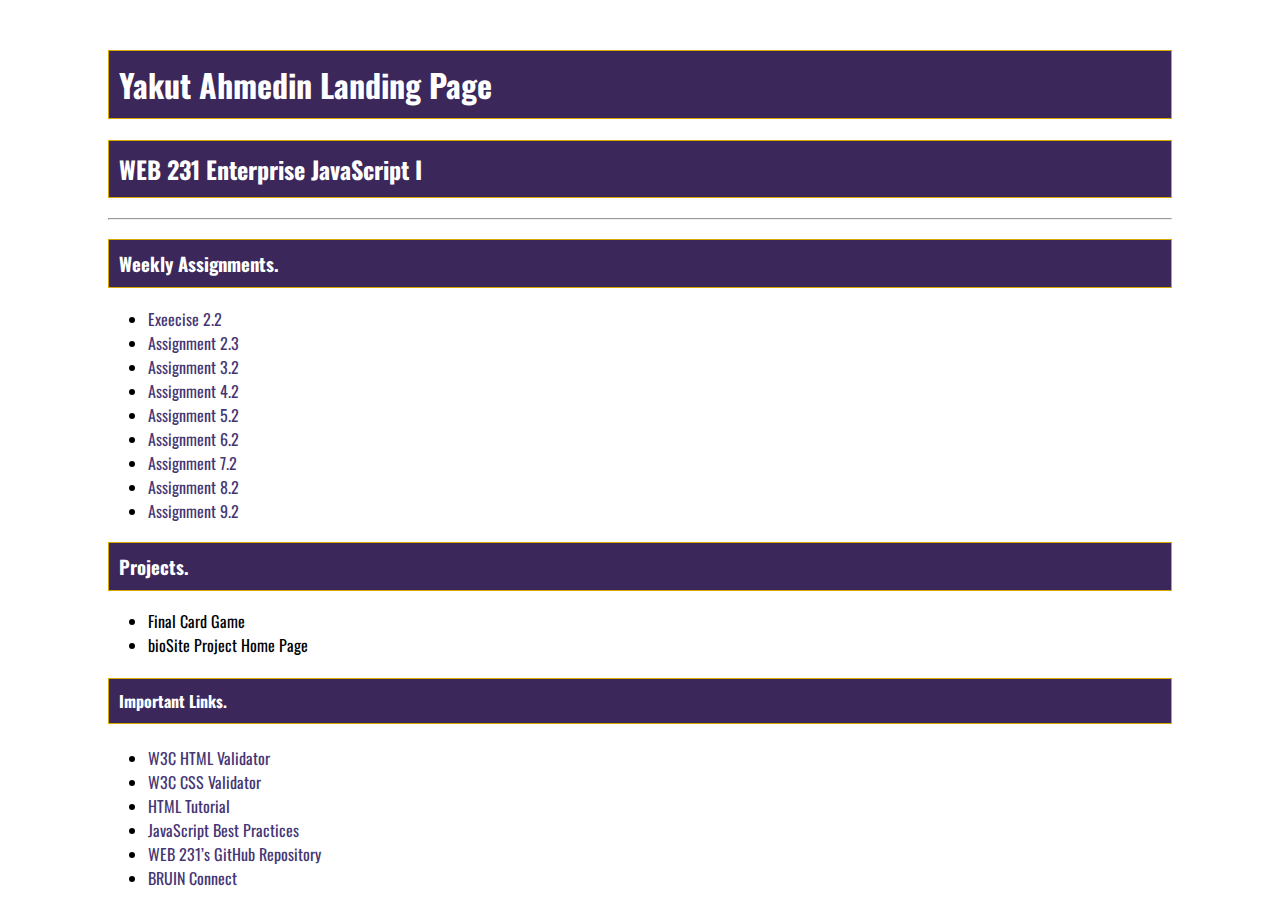
<file: index.html>
<!--
============================================
; Title:  Excercise 1.2 - Hello JavaScript
; Author: Professor Krasso
; Date:   21 October 2022
; Modified By: Yakut Ahmedin
; Description: Exercise 1.2 – WEB 231 Enterprise JavaScript I
;===========================================
-->
<!DOCTYPE html>
<html lang="en">

<head>
    <meta charset="UTF-8">
    <title>WEB 200 Fundamentals of Web Development</title>

    <link rel="stylesheet" type="text/css" href="site.css">

    <!-- Google fonts for Oswald -->
    <link href="https://fonts.googleapis.com/css2?family=Oswald:wght@300;400;500;700&display=swap" rel="stylesheet">
</head>

<body>
    <div id="container">
        <h1>Yakut Ahmedin Landing Page</h1>
        <h2>WEB 231 Enterprise JavaScript I</h2>
        <hr>

        <!-- Weekly assignment  -->
        <h3>Weekly Assignments.</h3>
        <ul>
            <li><a href="https://yakutmuder9.github.io/web-231/week-2/ahmedin-exercise2"> Exeecise 2.2 </a></li>
            <li><a href="https://yakutmuder9.github.io/web-231/week-2/ahmedin-payroll"> Assignment 2.3 </a></li>
            <li><a href="https://yakutmuder9.github.io/web-231/week-3/ahmedin-temp-conversion"> Assignment 3.2 </a></li>
            <li><a href="https://yakutmuder9.github.io/web-231/week-4/ahmedin-number-game"> Assignment 4.2 </a></li>
            <li><a href="https://yakutmuder9.github.io/web-231/week-5/ahmedin-sequence-game"> Assignment 5.2 </a></li>
            <li><a href="https://yakutmuder9.github.io/web-231/week-6/ahmedin-in-n-out-books"> Assignment 6.2 </a></li>
            <li><a href="https://yakutmuder9.github.io/web-231/week-7/ahmedin-javazon"> Assignment 7.2 </a></li>
            <li><a href="https://yakutmuder9.github.io/web-231/week-8/ahmedin-alphabet-game"> Assignment 8.2 </a></li>
            <li><a href="https://yakutmuder9.github.io/web-231/week-9/ahmedin-card-game"> Assignment 9.2 </a></li>
        </ul>

        <h3>Projects.</h3>
        <ul>
            <li>Final Card Game</li>
            <li>bioSite Project Home Page</li>
        </ul>

        <!-- project helper links -->
        <h4>Important Links.</h4>
        <ul>
            <li><a href="https://validator.w3.org/">W3C HTML Validator</a></li>
            <li><a href="http://jigsaw.w3.org/css-validator/">W3C CSS Validator</a></li>
            <li><a href="https://www.w3schools.com/html/">HTML Tutorial</a></li>
            <li><a href="https://www.w3schools.com/js/js_best_practices.asp">JavaScript Best Practices</a></li>
            <li><a href="https://github.com/buwebdev/web-231">WEB 231’s GitHub Repository</a></li>
            <li><a href="https://bruinconnect.bellevue.edu/">BRUIN Connect</a></li>
        </ul>
    </div>
</body>

</html>
</file>
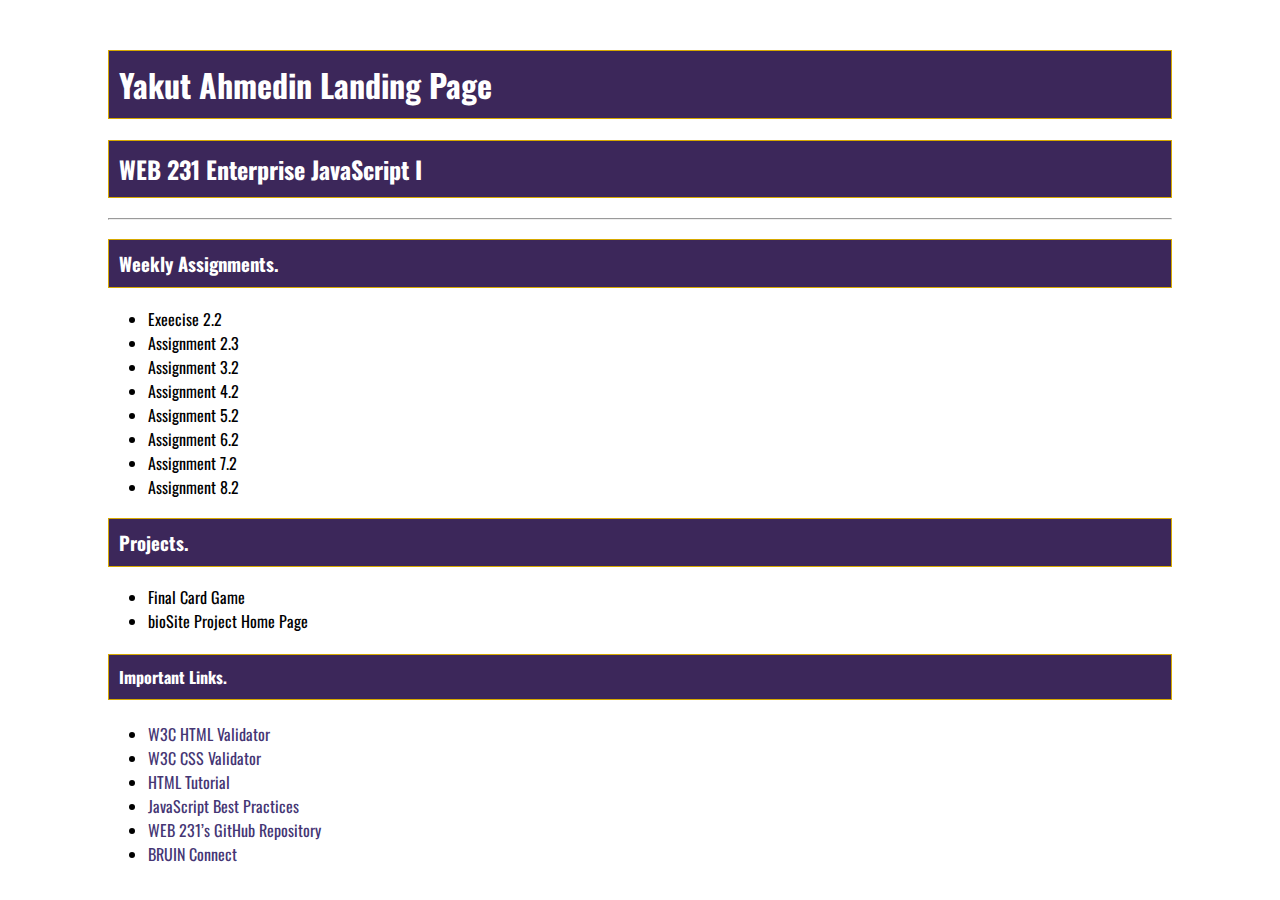
<file: week-1/index.html>
<!DOCTYPE html>
<html lang="en">

<head>
    <meta charset="UTF-8">
    <title>WEB 200 Fundamentals of Web Development</title>
    
    <!-- CSS styel -->
    <link rel="stylesheet" type="text/css" href="site.css">

    <!-- Google fonts for Oswald -->
    <link href="https://fonts.googleapis.com/css2?family=Oswald:wght@300;400;500;700&display=swap" rel="stylesheet">
</head>

<body>
    <div id="container">
        <h1>Yakut Ahmedin Landing Page</h1>
        <h2>WEB 231 Enterprise JavaScript I</h2>
        <hr>

        <!-- Weekly assignment  -->
        <h3>Weekly Assignments.</h3>
        <ul>
            <li>Exeecise 2.2</li>
            <li>Assignment 2.3</li>
            <li>Assignment 3.2</li>
            <li>Assignment 4.2</li>
            <li>Assignment 5.2</li>
            <li>Assignment 6.2</li>
            <li>Assignment 7.2</li>
            <li>Assignment 8.2</li>
        </ul>

        <h3>Projects.</h3>
        <ul>
            <li>Final Card Game</li>
            <li>bioSite Project Home Page</li>
        </ul>

        <!-- project helper links -->
        <h4>Important Links.</h4>
        <ul>
            <li><a href="https://validator.w3.org/">W3C HTML Validator</a></li>
            <li><a href="http://jigsaw.w3.org/css-validator/">W3C CSS Validator</a></li>
            <li><a href="https://www.w3schools.com/html/">HTML Tutorial</a></li>
            <li><a href="https://www.w3schools.com/js/js_best_practices.asp">JavaScript Best Practices</a></li>
            <li><a href="https://github.com/buwebdev/web-231">WEB 231’s GitHub Repository</a></li>
            <li><a href="https://bruinconnect.bellevue.edu/">BRUIN Connect</a></li>
        </ul>
    </div>
</body>

</html>
</file>
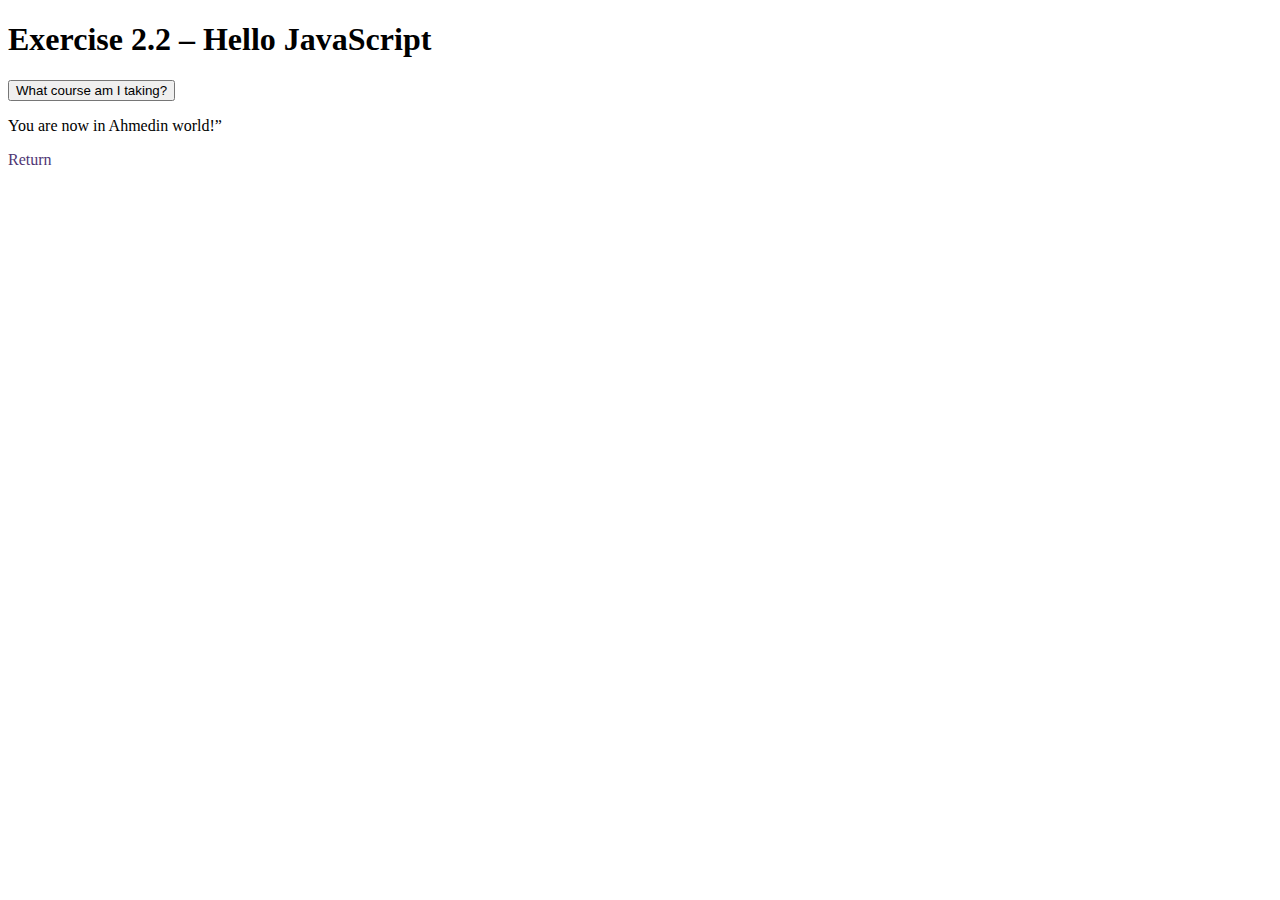
<file: week-2/ahmedin-exercise2.html>
<!--
============================================
; Title:  Excercise 2.2 - Hello JavaScript
; Author: Professor Krasso
; Date:   28 October 2022
; Modified By: Yakut Ahmedin
; Description: Exercise 2.2 – Hello JavaScript.
            Displays an alert message when button was clicked!!
;===========================================
-->
<!DOCTYPE html>
<html lang="en">

<head>
    <meta charset="UTF-8">
    <title>WEB 231 - Enterprise JavaScript I</title>

    <!-- CSS styel -->
    <link rel="stylesheet" type="text/css" href="global.css">

    <!-- Google fonts for Oswald -->
    <link href="https://fonts.googleapis.com/css2?family=Oswald:wght@300;400;500;700&display=swap" rel="stylesheet">
</head>

<body>
    <div id="container">
        <!-- page title -->
        <h1>Exercise 2.2 – Hello JavaScript</h1>

        <!-- open alert modal when a button is clicked.-->
        <button type="button" id="btnMyCourse" onclick="alert(`WEB 231 - Enterprise JavaScript I.`)">What course am I
            taking? </button>

        <!-- HTML page load-->
        <p id="txtMyWorld">You are now in Ahmedin world!” </p>

        <!-- Return back to home page -->
        <a href="https://yakutmuder9.github.io/web-231/index" class="return-home">Return</a>
    </div>

</body>

</html>
</file>
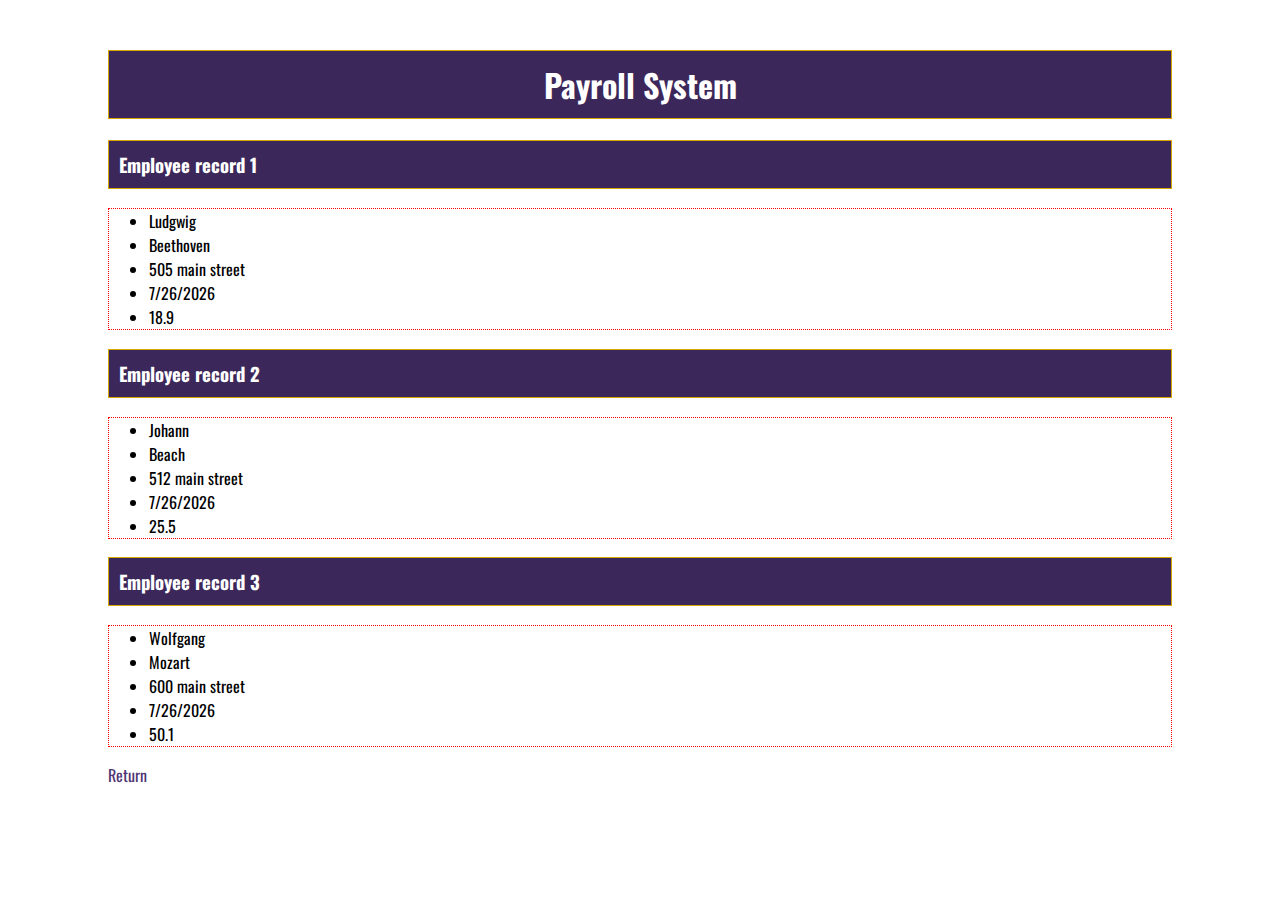
<file: week-2/ahmedin-payroll.html>
<!--
============================================
; Title:  Assignment 2.2 – Values and Variables
; Author: Professor Krasso
; Date:   29 October 2022
; Modified By: Yakut Ahmedin
; Description: Assignment 2.2 – Values and Variables – Hello JavaScript.
;===========================================
-->
<!DOCTYPE html>
<html lang="en">

<head>
    <meta charset="UTF-8">
    <title>WEB 231 - Enterprise JavaScript I</title>

    <!-- CSS styels -->
    <link rel="stylesheet" type="text/css" href="../site.css">
    <link rel="stylesheet" type="text/css" href="../global.css">
    <link rel="stylesheet" type="text/css" href="./ahmedin-payroll.css">

    <!-- Google fonts for Oswald -->
    <link href="https://fonts.googleapis.com/css2?family=Oswald:wght@300;400;500;700&display=swap" rel="stylesheet">
</head>

<body>
    <div id="container">
        <!-- page title -->
        <h1 id="payroll-header ">Payroll System</h1>

        <!--First Employe record lists -->
        <h3>Employee record 1</h3>

        <ul class="first-employee-record">
            <li id="txtFirstNameLudgwig"></li>
            <li id="txtLastNameBeethoven"></li>
            <li id="txtAddressLudgwig"></li>
            <li id="txtHireDateLudwig"></li>
            <li id="txtPayRateLudwig"></li>
        </ul>

        <!--Second Employe record lists -->
        <h3>Employee record 2</h3>

        <ul class="second-employee-record">
            <li id="txtFirstNameJohann"></li>
            <li id="txtLastNameBeach"></li>
            <li id="txtAddressJohann"></li>
            <li id="txtHireDateJohann"></li>
            <li id="txtPayRateJohann"></li>
        </ul>

        <!--Third Employe record lists -->
        <h3>Employee record 3</h3>

        <ul class="third-employee-record">
            <li id="txtFirstNameWolfgang"></li>
            <li id="txtLastNameMozart"></li>
            <li id="txtAddressWolfgang"></li>
            <li id="txtHireDateWolfgang"></li>
            <li id="txtPayRateWolfgang"></li>
        </ul>



        <!-- Return back to home page -->
        <a href="https://yakutmuder9.github.io/web-231/index" class="return-home">Return</a>

    </div>

    <!-- Script start here -->
    <script>

        // declaring a varibles names for first employee
        const firstName_R1 = 'Ludgwig'
        const lastName_R1 = 'Beethoven'
        const address_R1 = '505 main street'
        const hireDate_R1 = new Date().toLocaleDateString('en-US')
        const payRate_R1 = (18.9).toFixed(1)

        // getting record list item by id for first employee
        document.getElementById("txtFirstNameLudgwig").innerHTML = firstName_R1;
        document.getElementById("txtLastNameBeethoven").innerHTML = lastName_R1;
        document.getElementById("txtAddressLudgwig").innerHTML = address_R1;
        document.getElementById("txtHireDateLudwig").innerHTML = hireDate_R1;
        document.getElementById("txtPayRateLudwig").innerHTML = payRate_R1;

        // declaring a varibles names for second employee
        const firstName_R2 = 'Johann'
        const lastName_R2 = 'Beach'
        const address_R2 = '512 main street'
        const hireDate_R2 = new Date().toLocaleDateString('en-US')
        const payRate_R2 = (25.5).toFixed(1)

        // getting record list item by id for second employee
        document.getElementById("txtFirstNameJohann").innerHTML = firstName_R2;
        document.getElementById("txtLastNameBeach").innerHTML = lastName_R2;
        document.getElementById("txtAddressJohann").innerHTML = address_R2;
        document.getElementById("txtHireDateJohann").innerHTML = hireDate_R2;
        document.getElementById("txtPayRateJohann").innerHTML = payRate_R2;

        // declaring a varibles names for third employee
        const firstName_R3 = 'Wolfgang'
        const lastName_R3 = 'Mozart'
        const address_R3 = '600 main street'
        const hireDate_R3 = new Date().toLocaleDateString('en-US')
        const payRate_R3 = (50.1).toFixed(1)

        // getting record list item by id for third employee
        document.getElementById("txtFirstNameWolfgang").innerHTML = firstName_R3;
        document.getElementById("txtLastNameMozart").innerHTML = lastName_R3;
        document.getElementById("txtAddressWolfgang").innerHTML = address_R3;
        document.getElementById("txtHireDateWolfgang").innerHTML = hireDate_R3;
        document.getElementById("txtPayRateWolfgang").innerHTML = payRate_R3;


    </script>
</body>

</html>
</file>
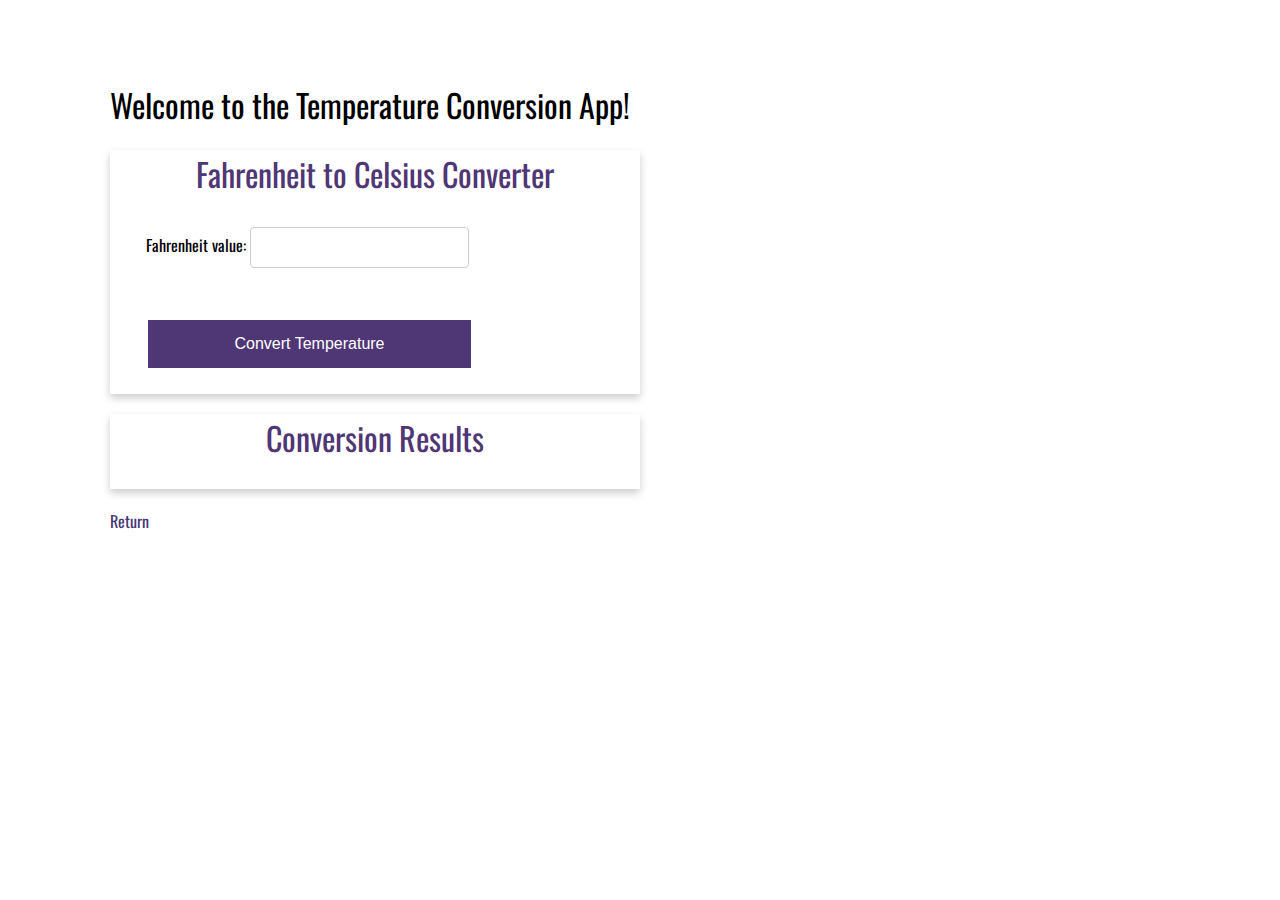
<file: week-3/ahmedin-temp-conversion.html>
<!--
============================================
; Title:  Assignment 3 – Temperature Conversion App
; Author: Professor Krasso
; Date:   03 November 2022
; Modified By: Yakut Ahmedin
; Description: The following program contains the source code for a     Temperature Conversion App. For the player put fahrenite in to input field and they will get celicuse in to the next card. 
            Weekly Assignments 3 word document!!
            Fahrenheit to Celsuis Converter!!
;===========================================
-->
<!DOCTYPE html>
<html lang="en">

<head>
    <meta charset="UTF-8">
    <title>WEB 231 - Enterprise JavaScript I</title>

    <!-- CSS styel -->
    <link rel="stylesheet" type="text/css" href="./ahmedin-temp-conversion.css">

    <!-- Google fonts for Oswald -->
    <link href="https://fonts.googleapis.com/css2?family=Oswald:wght@300;400;500;700&display=swap" rel="stylesheet">
</head>

<body>
    <div id="container">
        <!-- page title -->
        <h1 class="app-header">Welcome to the Temperature Conversion App!</h1>

        <!-- open alert modal when a button is clicked.-->
        <div class="card">
            <div class="card-title">
                Fahrenheit to Celsius Converter
            </div>

            <!--  fahrenheit value insertion form -->
            <div class="card-content">
                <div class="form">
                    <div class="form-field">
                        <label for="txtFahrenheit">Fahrenheit value:</label>
                        <input type="number"  id="txtFahrenheit" class="input" name="txtFahrenheit" />
                    </div>
                    <div class="form-field">
                        <button type="submit" class="btn btn-primary full-width" id="formSubmitBtn" >Convert
                            Temperature</button>
                    </div>
                </div>
            </div>
        </div>

        <!-- Converted value show up card -->
        <div class="card">
            <div class="card-title">
                Conversion Results
            </div>
            <br />

            <!-- changed value -->
            <div class="card-content" id="convertedValue">
            </div>
        </div>

        <footer>
            <!-- return to home page -->
            <a href="https://yakutmuder9.github.io/web-231/week-3/ahmedin-temp-conversion">Return</a>
        </footer>
    </div>

    <script>

        // lets get input value with id 
        let fahrenheit = document.getElementById("txtFahrenheit")
         
        // change the input value funtion
       addEventListener("click", function () {

        if (fahrenheit.value.length > 0){
            // here we assign varible and change the input value to celisus  also round in to two decimal places.
            let tempValue = ((parseFloat(fahrenheit.value) - 32) / 1.8).toFixed(2)  

            // get the changed value from tempValue and set it on to conversion field
            document.getElementById("convertedValue").innerHTML = tempValue;
        }
        
           
        });
    </script>

</body>

</html>
</file>
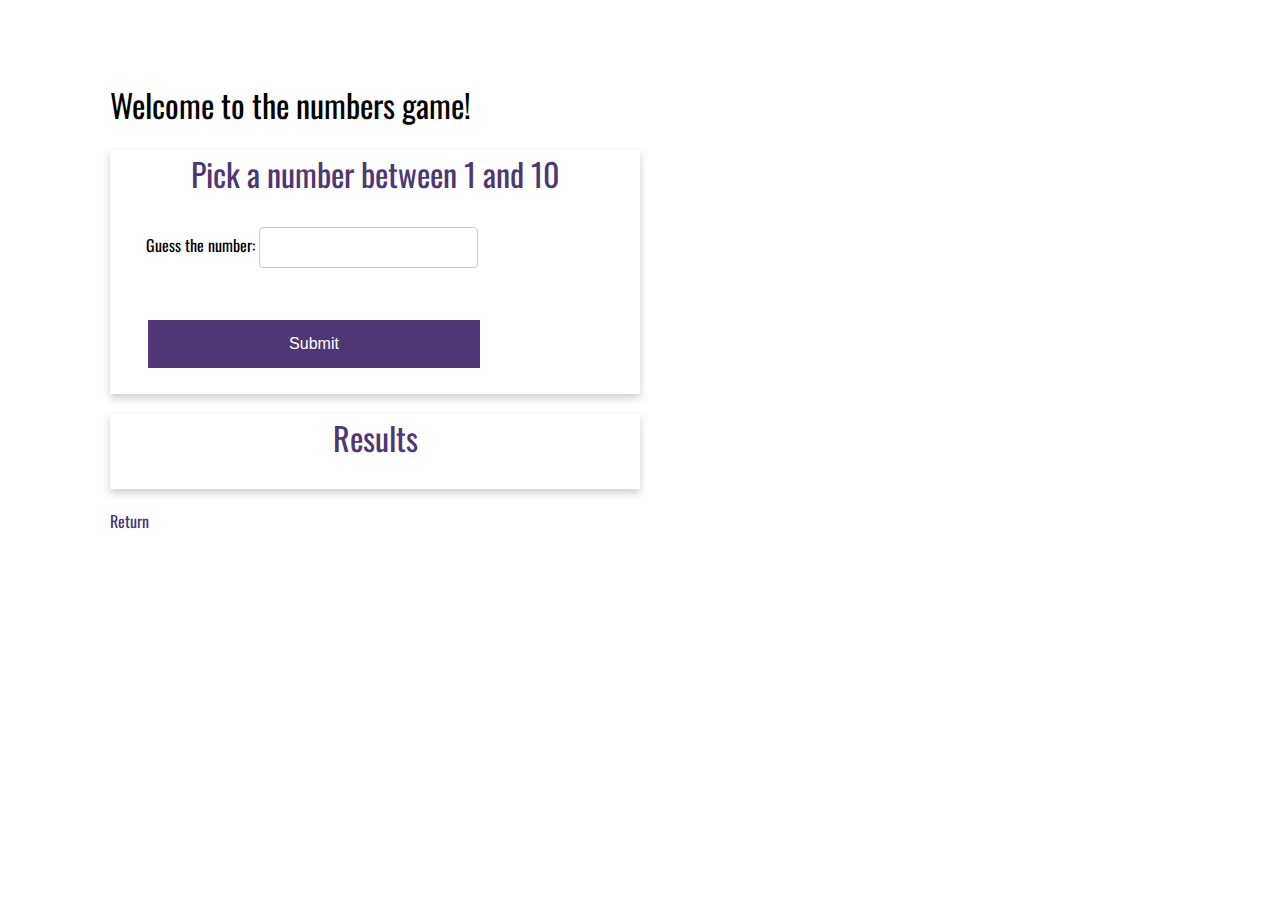
<file: week-4/ahmedin-number-game.html>
<!--
============================================
; Title:  Assignment 4 – Number Guessing Game App
; Author: Professor Krasso
; Date:   13 November 2022
; Modified By: Yakut Ahmedin
; Description: The following program contains the source code for a Number Guessing Game App. For the player put randome number from 1 up to 10 to guss the number. It checks if the number macth the hidden number. 
            Weekly Assignments 4 word document!!
            Number Guessing Game!!
;===========================================
-->
<!DOCTYPE html>
<html lang="en">

<head>
    <meta charset="UTF-8">
    <title>WEB 231 - Enterprise JavaScript I</title>

    <!-- CSS styel -->
    <link rel="stylesheet" type="text/css" href="./ahmedin-number-game.css">

    <!-- Google fonts for Oswald -->
    <link href="https://fonts.googleapis.com/css2?family=Oswald:wght@300;400;500;700&display=swap" rel="stylesheet">
</head>

<body>
    <div id="container">
        <!-- page title -->
        <h1 class="app-header">Welcome to the numbers game!</h1>

        <!-- open alert modal when a button is clicked.-->
        <div class="card">
            <div class="card-title">
                Pick a number between 1 and 10
            </div>

            <!--  value insertion form -->
            <div class="card-content">
                <div class="form">
                    <div class="form-field">
                        <label for="txtMyNumber">Guess the number:</label>
                        <input type="number" id="txtMyNumber" class="input" name="txtMyNumber" />
                    </div>
                    <div class="form-field">
                        <button type="submit" class="btn btn-primary full-width" id="formSubmitBtn"
                            onclick="btnSubmit()">Submit</button>
                    </div>
                </div>
            </div>
        </div>

        <!-- Converted value show up card -->
        <div class="card">
            <div class="card-title">
                Results
            </div>
            <br />

            <!-- changed value -->
            <div class="card-content" id="reseltMessage">

            </div>
        </div>

        <footer>
            <!-- return to home page -->
            <a href="https://yakutmuder9.github.io/web-231">Return</a>
        </footer>
    </div>

    <script>

        // lets get input value with id 
        let myNumber = document.getElementById("txtMyNumber")
        let reseltMessage = document.getElementById("reseltMessage")
    
        // generate random number between 1 and 10
        const rnd = Math.floor((Math.random() * 10) + 1)
        
        // 
        function btnSubmit() {
            // check the condition if the value of in put match with random number  
            if (myNumber.value > rnd) {
                reseltMessage.innerHTML= (`The number is less than ${myNumber.value}`)
            }
            else if(myNumber.value < rnd)
            {
                reseltMessage.innerHTML=(`The number is greater than  ${myNumber.value}`)
            }
            else {
                reseltMessage.innerHTML= ("Congratulations! You picked the correct number!")
            }
        }

    </script>

</body>

</html>
</file>
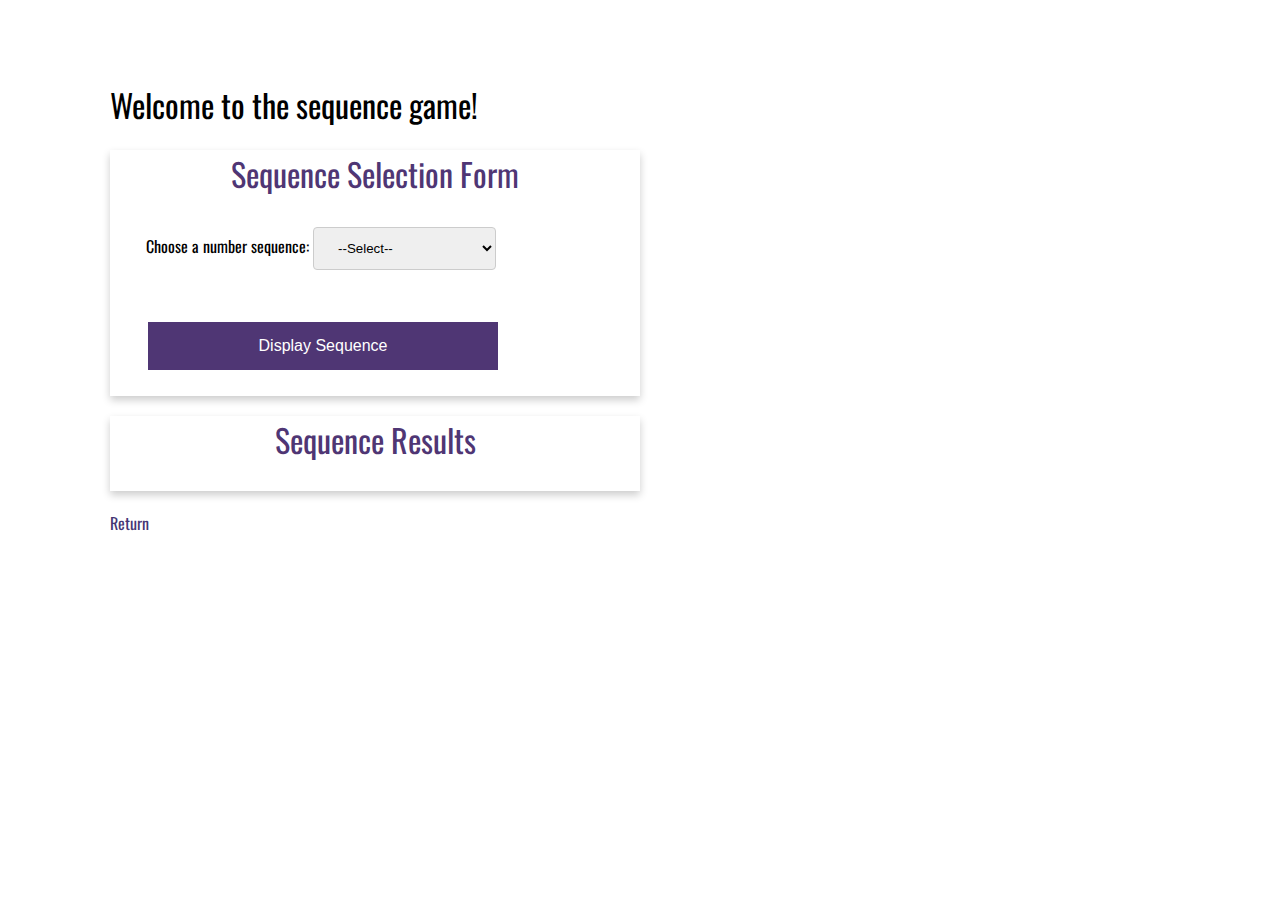
<file: week-5/ahmedin-sequence-game.html>
<!--
============================================
; Title:  Assignment 5 – Sequence Game
; Author: Professor Krasso
; Date:   20 November 2022
; Modified By: Yakut Ahmedin
; Description: The following program contains the source code for a Sequence Game. For the player put sequence number from 1 up to 10 to guss the number. It checks if the number macth the hidden number. 
            Assignment 5 – Sequence Game!!
            Sequence Game!!
;===========================================
-->
<!DOCTYPE html>
<html lang="en">

<head>
    <meta charset="UTF-8">
    <title>WEB 231 - Enterprise JavaScript I</title>

    <!-- CSS styel -->
    <link rel="stylesheet" type="text/css" href="./ahmedin-sequence-game.css">

    <!-- Google fonts for Oswald -->
    <link href="https://fonts.googleapis.com/css2?family=Oswald:wght@300;400;500;700&display=swap" rel="stylesheet">
</head>

<body>
    <div id="container">
        <!-- page title -->
        <h1 class="app-header">Welcome to the sequence game!</h1>

        <!-- open alert modal when a button is clicked.-->
        <div class="card">
            <div class="card-title">
                Sequence Selection Form
            </div>

            <!--  value insertion form -->
            <div class="card-content">
                <div class="form">
                    <div class="form-field">
                        <label for="sequence">Choose a number sequence:</label>
                        <!-- Select  dropdown field-->
                        <select name="sequence" id="sequence" class="drop-down-menu input">
                            <option value="select">--Select--</option>
                            <option value="fibonacci">Fibonacci Sequence</option>
                            <option value="even">Even Numbers</option>
                            <option value="odd">Odd Numbers</option>
                        </select>
                    </div>
                    <div class="form-field">
                        <button type="submit" class="btn btn-primary full-width" id="btnDisplaySequence"
                            onclick="btnDisplaySequence()">Display Sequence</button>
                    </div>
                </div>
            </div>
        </div>

        <!-- sequence results value show up card -->
        <div class="card">
            <div class="card-title">
                Sequence Results
            </div>
            <br />

            <!-- results value -->
            <div class="card-content" id="fibonacciSequenceText">

            </div>
        </div>

        <footer>
            <!-- return to home page -->
            <a href="https://yakutmuder9.github.io/web-231">Return</a>
        </footer>
    </div>

    <script>

        // lets get input value with id 
        let choice = document.getElementById("sequence")
        let fibonacciSequenceText = document.getElementById("fibonacciSequenceText")

        // generate sequence number  
        function btnDisplaySequence() {
            let ourArray = [];

            // check the condition if the value of in put match with sequence number  
            if (choice.value === "fibonacci") {
                let num1 = 0, num2 = 1, next;


                while (num1 < 39) {
                    next = num1 + num2;
                    num1 = num2;
                    num2 = next;
                    ourArray.push(num1);
                }
                fibonacciSequenceText.innerHTML = ourArray
            }
            else if (choice.value === "even") {
                for (let i = 0; i < 20; i += 2) {
                    ourArray.push(i);
                }
                fibonacciSequenceText.innerHTML = ourArray
            }
            else if (choice.value === "odd") {

                for (var i = 0; i < 20; i++) {
                    if (i % 2 != 0) {
                        ourArray.push(i);
                    }
                }
                fibonacciSequenceText.innerHTML = ourArray

            }
            else {
                alert("Invalid selection, please try again!")
            }
        }

    </script>

</body>

</html>
</file>
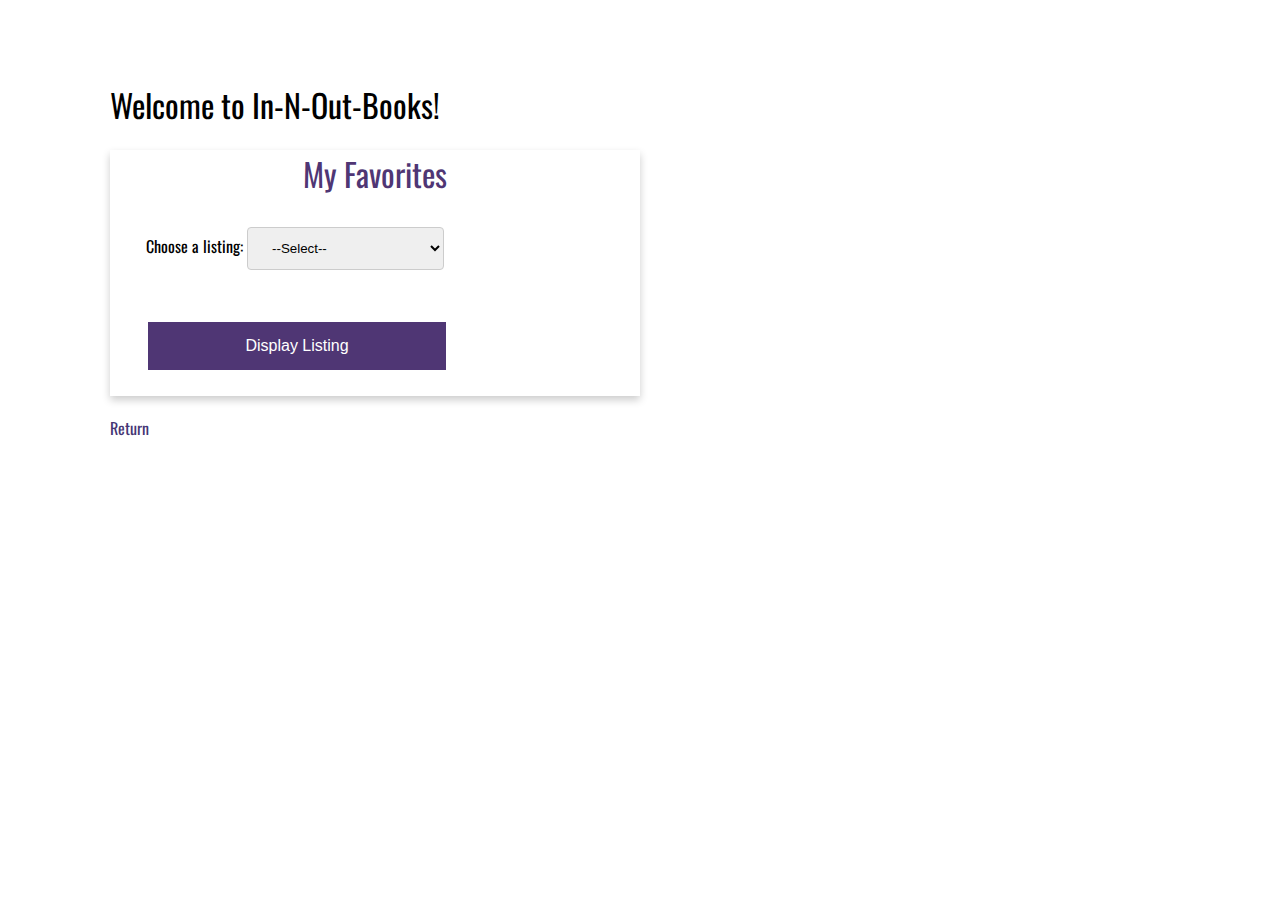
<file: week-6/ahmedin-in-n-out-books.html>
<!--
============================================
; Title:  Assignment 6 – In-N-Out-Books
; Author: Professor Krasso
; Date:   27 November 2022
; Modified By: Yakut Ahmedin
; Description: The following program contains the source code for a In-N-Out-Books. 
            Assignment 6 – In-N-Out-Books!!
            In-N-Out-Books!!
;===========================================
-->
<!DOCTYPE html>
<html lang="en">

<head>
    <meta charset="UTF-8">
    <title>WEB 231 - Enterprise JavaScript I</title>

    <!-- CSS styel -->
    <link rel="stylesheet" type="text/css" href="./ahmedin-in-n-out-books.css">

    <!-- Google fonts for Oswald -->
    <link href="https://fonts.googleapis.com/css2?family=Oswald:wght@300;400;500;700&display=swap" rel="stylesheet">
</head>

<body>
    <div id="container">
        <!-- page title -->
        <h1 class="app-header">Welcome to In-N-Out-Books!</h1>

        <!-- open alert modal when a button is clicked.-->
        <div class="card">
            <div class="card-title">
                My Favorites
            </div>

            <!--  value insertion form -->
            <div class="card-content">
                <div class="form">
                    <div class="form-field">
                        <label for="choice">Choose a listing:</label>

                        <!-- Select  dropdown field-->
                        <select name="choice" id="choice" class="drop-down-menu input">
                            <option value="select">--Select--</option>
                            <option value="books">Top 3 Favorite Books</option>
                            <option value="authors">Top 3 Favorite Authors</option>
                        </select>
                    </div>
                    <div class="form-field">
                        <button type="submit" class="btn btn-primary full-width" id="btnDisplayListing"
                            onclick="btnDisplayListing()">Display Listing</button>
                    </div>
                </div>
            </div>
        </div>

        <footer>
            <!-- return to home page -->
            <a href="https://yakutmuder9.github.io/web-231">Return</a>
        </footer>

        <!-- Top 3 Favorites Books value show up card -->
        <div class="card" id="favorite-books">
            <div class="card-title">
                Top 3 Favorites Books
            </div>
            <br />

            <!-- results value -->
            <div class="card-content">
                <table id="books">
                    <tr>
                        <th>ISBN</th>
                        <th>Title</th>
                        <th>Pages</th>
                    </tr>
                    <tr>
                        <td id="txtTheBookOfStrangersISBN"></td>
                        <td id="txtTheBookOfStrangersTitle"></td>
                        <td id="txtTheBookOfStrangersPages"></td>
                    </tr>
                    <td id="txtTheGodEquationISBN"></td>
                    <td id="txtTheGodEquationTitle"></td>
                    <td id="txtTheGodEquationPages"></td>
                    </tr>
                    <tr>
                        <td id="txtAlMuattaOfImamMalikISBN"></td>
                        <td id="txtAlMuattaOfImamMalikTilte"></td>
                        <td id="txtAlMuattaOfImamMalikPages"></td>
                    </tr>
                </table>
            </div>
        </div>

        <!-- Top 3 Favorites Books value show up card -->
        <div class="card" id="favorite-authors">
            <div class="card-title">
                Top 3 Favorites Authors
            </div>
            <br />

            <!-- results value -->
            <div class="card-content">
                <table id="authors">
                    <tr>
                        <th>Name</th>
                        <th>Genre</th>
                    </tr>
                    <tr>
                        <td id="txtAbdalqadirAsSufiName"></td>
                        <td id="txtAbdalqadirAsSufiGenre"></td>
                    </tr>
                    <td id="txtMichioKakuName"></td>
                    <td id="txtMichioKakuGenre"></td>
                    </tr>
                    <tr>
                        <td id="txtAlMuwattaName"></td>
                        <td id="txtAlMuwattaGenre"></td>
                    </tr>
                </table>
            </div>
        </div>


    </div>

    <script>

        // lets assign varibale for favorite books 
        const TheBookOfStranger = { isbn: "4322134556", title: "The Book of Strangers.", pages: "654" }
        const TheGodEquation = { isbn: "2341233545", title: "The Way of Muhammad.", pages: "1224" }
        const AlMuattaOfImamMalik = { isbn: "1239383563", title: "Al-Muwatta of Imam Malik.", pages: "600" }

        // assign variable to the authors
        const txtAbdalqadirAsSufi = { name: "Abdalqadir as-Sufi", genre: "Fiction" }
        const txtMichioKaku = { name: "Michio Kaku", genre: "Popular science" }
        const txtAlMuwatta = { name: "Al Muwatta", genre: "Hadith collection" }

        // get favorite books list get it by its id  
        let books = document.getElementById("favorite-books");

        // get favorite author list get it by its id
        let authors = document.getElementById("favorite-authors");

        // hidde all favorite books and authors table at the start
        books.style.display = "none";
        authors.style.display = "none";

        const choice = document.getElementById("choice");

        // generate choice number  
        function btnDisplayListing() {

            // check the condition if the value of in put match with choice number  
            if (choice.value === "books") {
                books.style.display = "block"
                authors.style.display = "none"

                // Set Book Of Strangers html value
                document.getElementById('txtTheBookOfStrangersISBN').innerHTML = TheBookOfStranger.isbn
                document.getElementById('txtTheBookOfStrangersTitle').innerHTML = TheBookOfStranger.title
                document.getElementById('txtTheBookOfStrangersPages').innerHTML = TheBookOfStranger.pages

                // Set The God Equation html value
                document.getElementById('txtTheGodEquationISBN').innerHTML = TheGodEquation.isbn
                document.getElementById('txtTheGodEquationTitle').innerHTML = TheGodEquation.title
                document.getElementById('txtTheGodEquationPages').innerHTML = TheGodEquation.pages

                // Set Al Muatta of Immam Malik html value
                document.getElementById('txtAlMuattaOfImamMalikISBN').innerHTML = AlMuattaOfImamMalik.isbn
                document.getElementById('txtAlMuattaOfImamMalikTilte').innerHTML = AlMuattaOfImamMalik.title
                document.getElementById('txtAlMuattaOfImamMalikPages').innerHTML = AlMuattaOfImamMalik.pages
            }
            else if (choice.value === "authors") {
                books.style.display = "none";
                authors.style.display = "block";

                // Set Abdalqadri As Sufui html value
                document.getElementById('txtAbdalqadirAsSufiName').innerHTML = txtAbdalqadirAsSufi.name
                document.getElementById('txtAbdalqadirAsSufiGenre').innerHTML = txtAbdalqadirAsSufi.genre
                
                // Set Michio Kaku html value
                document.getElementById('txtMichioKakuName').innerHTML = txtMichioKaku.name
                document.getElementById('txtMichioKakuGenre').innerHTML = txtMichioKaku.genre

                // Set Al Muwatta  html value
                document.getElementById('txtAlMuwattaName').innerHTML = txtAlMuwatta.name
                document.getElementById('txtAlMuwattaGenre').innerHTML = txtAlMuwatta.genre

            }
            else {
                books.style.display = "none";
                authors.style.display = "none";
            }
        }

    </script>

</body>

</html>
</file>
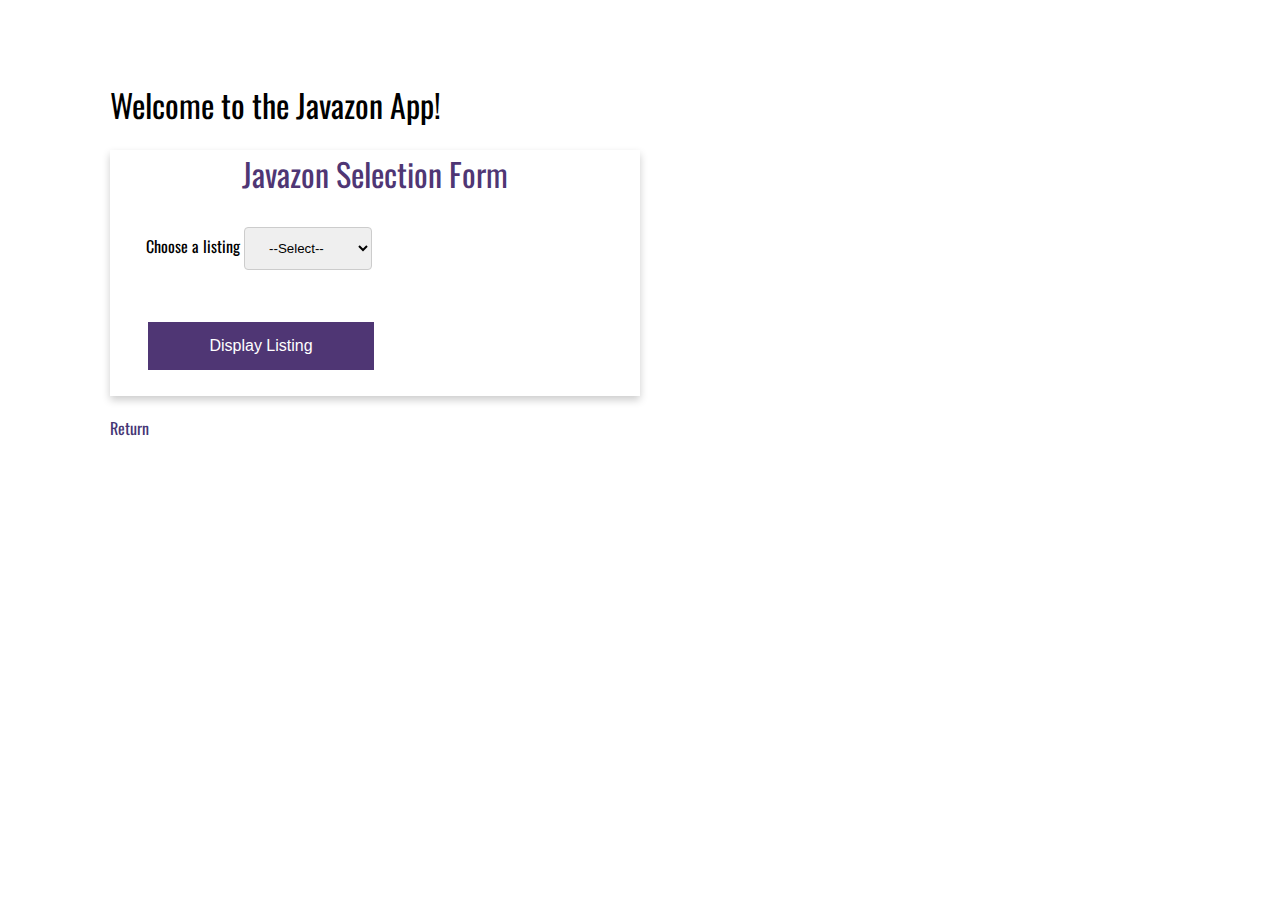
<file: week-7/ahmedin-javazon.html>
<!--
============================================
; Title:  Assignment 7 – Javazon
; Author: Professor Krasso
; Date:   02 December 2022
; Modified By: Yakut Ahmedin
; Description: The following program contains the source code for a Assignment 7 – Javazon. 
            Assignment 7 – Javazon!!
            javazon!!
;===========================================
-->
<!DOCTYPE html>
<html lang="en">

<head>
    <meta charset="UTF-8">
    <title>WEB 231 - Enterprise JavaScript I</title>

    <!-- CSS styel -->
    <link rel="stylesheet" type="text/css" href="./ahmedin-javazon.css">

    <!-- Google fonts for Oswald -->
    <link href="https://fonts.googleapis.com/css2?family=Oswald:wght@300;400;500;700&display=swap" rel="stylesheet">
</head>

<body>
    <div id="container">
        <!-- page title -->
        <h1 class="app-header">Welcome to the Javazon App!</h1>

        <!-- open alert modal when a button is clicked.-->
        <div class="card">
            <div class="card-title">
                Javazon Selection Form
            </div>

            <!--  value insertion form -->
            <div class="card-content">
                <div class="form">
                    <div class="form-field">
                        <label for="listing">Choose a listing </label>

                        <!-- Select  dropdown field-->
                        <select name="listing" id="listing" class="drop-down-menu input">
                            <option value="select">--Select--</option>
                            <option value="products">Products</option>
                            <option value="services">Services</option>
                            <option value="employees">Employees</option>
                        </select>
                    </div>
                    <div class="form-field">
                        <button type="submit" class="btn btn-primary full-width" id="btnDisplayListing"
                            onclick="btnDisplayListing()">Display Listing</button>
                    </div>
                </div>
            </div>
        </div>

        <footer>
            <!-- return to home page -->
            <a href="https://yakutmuder9.github.io/web-231">Return</a>
        </footer>

        <!-- products value show up card -->
        <div class="card" id="products">
            <div class="card-title">
                Javazon Products
            </div>
            <br />

            <!-- results value -->
            <div class="card-content">
                <table>
                    <tr>
                        <th>Product ID</th>
                        <th>Description</th>
                        <th>Price</th>
                        <th>Quantity</th>
                        <th>Total Value</th>
                    </tr>
                    <tr>
                        <td id="txtHtmlCssID"></td>
                        <td id="txtHtmlCssDesc"></td>
                        <td id="txtHtmlCssPri"></td>
                        <td id="txtHtmlCssQty"></td>
                        <td id="txtHtmlCsTot"></td>
                    </tr>
                    <td id="txtJsDefinitiveGuideID"></td>
                    <td id="txtJsDefinitiveGuideDesc"></td>
                    <td id="txtJsDefinitiveGuidePri"></td>
                    <td id="txtJsDefinitiveGuideQty"></td>
                    <td id="txtJsDefinitiveGuideTot"></td>
                    </tr>
                    <tr>
                        <td id="txtJsDesignPatternID"></td>
                        <td id="txtJsDesignPatternDesc"></td>
                        <td id="txtJsDesignPatternPri"></td>
                        <td id="txtJsDesignPatternQty"></td>
                        <td id="txtJsDesignPatternTot"></td>
                    </tr>
                    <tr>
                        <td id="txtExpressInActioinID"></td>
                        <td id="txtExpressInActioinDesc"></td>
                        <td id="txtExpressInActioinPri"></td>
                        <td id="txtExpressInActioinQty"></td>
                        <td id="txtExpressInActioinTot"></td>
                    </tr>
                    <tr>
                        <td id="txtMongoDbID"></td>
                        <td id="txtMongoDbDesc"></td>
                        <td id="txtMongoDbPri"></td>
                        <td id="txtMongoDbQty"></td>
                        <td id="txtMongoDbTot"></td>
                    </tr>
                </table>
            </div>
        </div>

        <!-- services value show up card -->
        <div class="card" id="services">
            <div class="card-title">
                Javazon Services
            </div>
            <br />

            <!-- results value -->
            <div class="card-content">
                <table>
                    <tr>
                        <th>Service ID</th>
                        <th>Discription</th>
                        <th>Hourly</th>
                        <th>Minimum Billable hours</th>
                    </tr>
                    <tr>
                        <td id="txtWebDesignId"></td>
                        <td id="txtWebDesignDisc"></td>
                        <td id="txtWebDesignHourly"></td>
                        <td id="txtWebDesignMin"></td>
                    </tr>
                    <td id="txtDevOpsConsultingId"></td>
                    <td id="txtDevOpsConsultingDisc"></td>
                    <td id="txtDevOpsConsultingHourly"></td>
                    <td id="txtDevOpsConsultingMin"></td>
                    </tr>
                    <tr>
                        <td id="txtDatabaseDesignId"></td>
                        <td id="txtDatabaseDesignDisc"></td>
                        <td id="txtDatabaseDesignHourly"></td>
                        <td id="txtDatabaseDesignMin"></td>
                    </tr>
                </table>
            </div>
        </div>


        <!-- employees value show up card -->
        <div class="card" id="employees">
            <div class="card-title">
                Javazon Employees
            </div>
            <br />

            <!-- results value -->
            <div class="card-content">
                <table>
                    <tr>
                        <th>Employee ID</th>
                        <th>Last Name</th>
                        <th>First Name</th>
                        <th>Salary</th>
                    </tr>
                    <tr>
                        <td id="txtBeethovenID"></td>
                        <td id="txtBeethovenLastName"></td>
                        <td id="txtBeethovenFirstName"></td>
                        <td id="txtBeethovenSalary"></td>
                    </tr>
                    <td id="txtBachID"></td>
                    <td id="txtBachLastName"></td>
                    <td id="txtBachFirstName"></td>
                    <td id="txtBachSalary"></td>
                    </tr>
                    <tr>
                        <td id="txtMozartID"></td>
                        <td id="txtMozartLastName"></td>
                        <td id="txtMozartFirstName"></td>
                        <td id="txtMozartSalary"></td>
                    </tr>
                    <tr>
                        <td id="txtBrahmsID"></td>
                        <td id="txtBrahmsLastName"></td>
                        <td id="txtBrahmsFirstName"></td>
                        <td id="txtBrahmsSalary"></td>
                    </tr>
                    <tr>
                        <td id="txtHaydnID"></td>
                        <td id="txtHaydnLastName"></td>
                        <td id="txtHaydnFirstName"></td>
                        <td id="txtHaydnSalary"></td>
                    </tr>
                </table>
            </div>
        </div>


    </div>

    <script>

        // lets create a Product class with a constructor  
        class Product {
            constructor(id, description, price, quantity) {
                this.id = id;
                this.description = description;
                this.price = price;
                this.quantity = quantity;
                // get the total value of the product
                this.totalValue = (this.quantity * this.price).toFixed(2)
            }
        }

        // lets create a Services class with a constructor
        class Services {
            constructor(id, description, hourlyRate, min) {
                this.id = id;
                this.description = description;
                this.hourlyRate = hourlyRate.toFixed(2);
                this.min = min;
            }
        }

        // lets create a Employee class with a constructor
        class Employee {
            constructor(id, firstName, lastName, salary) {
                this.id = id;
                this.firstName = firstName;
                this.lastName = lastName;
                this.salary = salary.toFixed(2);
            }
        }

        // create 5 new Product objects and assign them to 5 separate variables
        const htmlCss = new Product(9781118008188, "HTML and CSS: Design and Buliding Websites", 22.26, 10);
        const jsDefinitiveGuide = new Product(97814919522023, "Javascript: The Defination Guide 7/E", 41.33, 7);
        const jsDesignPattern = new Product(9781449331818, "Learning JavaSCriptDesign Patterns 1/E", 25.99, 3);
        const expressInActioin = new Product(9781617292422, "Express in Action: Writing building, and testing Node.js application 1/E", 43.91, 3);
        const mongoDb = new Product(9781491954461, "MongoDB The Defination Guide", 33.70, 8)

        // Create 3 new Services objects and assign them to 3 separate variables.
        const webDesign = new Services(100, "WebSite Design", 150.00, 25);
        const devOpsConsulting = new Services(101, "DevOps Consulting", 125.00, 50);
        const databaseDesign = new Services(102, "Database Design", 125.00, 15);

        // Create 5 new Employee objects and assign them to 5 separate variables.
        const beethoven = new Employee(107, "Beethoven", "Ludwig", 13.99);
        const bach = new Employee(108, "Bach", "Johann", 22.30);
        const mozart = new Employee(109, "Mozart", "Wolfgang", 19.50);
        const brahms = new Employee(110, "Brahnms", "Johannes", 12.00);
        const haydn = new Employee(111, "Haydn", "Joseph", 32.50);


        // get products list get it by its id  
        let products = document.getElementById("products");

        // get services list get it by its id
        let services = document.getElementById("services");

        // get employees list get it by its id
        let employees = document.getElementById("employees");

        // hidde all favorite books and authors table at the start
        products.style.display = "none";
        services.style.display = "none";
        employees.style.display = "none";

        const listing = document.getElementById("listing");

        // generate listing values  
        function btnDisplayListing() {

            // check the condition if the value of in put match with listing input  
            switch (listing.value) {
                case 'products':
                    products.style.display = "block";
                    services.style.display = "none";
                    employees.style.display = "none";

                    // Set first row product value
                    document.getElementById('txtHtmlCssID').innerHTML = htmlCss.id
                    document.getElementById('txtHtmlCssDesc').innerHTML = htmlCss.description
                    document.getElementById('txtHtmlCssPri').innerHTML = htmlCss.price
                    document.getElementById('txtHtmlCssQty').innerHTML = htmlCss.quantity
                    document.getElementById('txtHtmlCsTot').innerHTML = htmlCss.totalValue

                    // Set second row product value
                    document.getElementById('txtJsDefinitiveGuideID').innerHTML = jsDefinitiveGuide.id
                    document.getElementById('txtJsDefinitiveGuideDesc').innerHTML = jsDefinitiveGuide.description
                    document.getElementById('txtJsDefinitiveGuidePri').innerHTML = jsDefinitiveGuide.price
                    document.getElementById('txtJsDefinitiveGuideQty').innerHTML = jsDefinitiveGuide.quantity
                    document.getElementById('txtJsDefinitiveGuideTot').innerHTML = jsDefinitiveGuide.totalValue

                    // Set third row product value
                    document.getElementById('txtJsDesignPatternID').innerHTML = jsDesignPattern.id
                    document.getElementById('txtJsDesignPatternDesc').innerHTML = jsDesignPattern.description
                    document.getElementById('txtJsDesignPatternPri').innerHTML = jsDesignPattern.price
                    document.getElementById('txtJsDesignPatternQty').innerHTML = jsDesignPattern.quantity
                    document.getElementById('txtJsDesignPatternTot').innerHTML = jsDesignPattern.totalValue

                    // Set fourth row product value
                    document.getElementById('txtExpressInActioinID').innerHTML = expressInActioin.id
                    document.getElementById('txtExpressInActioinDesc').innerHTML = expressInActioin.description
                    document.getElementById('txtExpressInActioinPri').innerHTML = expressInActioin.price
                    document.getElementById('txtExpressInActioinQty').innerHTML = expressInActioin.quantity
                    document.getElementById('txtExpressInActioinTot').innerHTML = expressInActioin.totalValue

                    // Set fivith rowproduct value
                    document.getElementById('txtMongoDbID').innerHTML = mongoDb.id
                    document.getElementById('txtMongoDbDesc').innerHTML = mongoDb.description
                    document.getElementById('txtMongoDbPri').innerHTML = mongoDb.price
                    document.getElementById('txtMongoDbQty').innerHTML = mongoDb.quantity
                    document.getElementById('txtMongoDbTot').innerHTML = mongoDb.totalValue

                    break;
                case 'services':
                    products.style.display = "none";
                    services.style.display = "block";
                    employees.style.display = "none";
                    // Set service value
                    document.getElementById('txtWebDesignId').innerHTML = webDesign.id
                    document.getElementById('txtWebDesignDisc').innerHTML = webDesign.description
                    document.getElementById('txtWebDesignHourly').innerHTML = webDesign.hourlyRate
                    document.getElementById('txtWebDesignMin').innerHTML = webDesign.min
                    // Set service value
                    document.getElementById('txtDevOpsConsultingId').innerHTML = devOpsConsulting.id
                    document.getElementById('txtDevOpsConsultingDisc').innerHTML = devOpsConsulting.description
                    document.getElementById('txtDevOpsConsultingHourly').innerHTML = devOpsConsulting.hourlyRate
                    document.getElementById('txtDevOpsConsultingMin').innerHTML = devOpsConsulting.min
                    // Set service value
                    document.getElementById('txtDatabaseDesignId').innerHTML = databaseDesign.id
                    document.getElementById('txtDatabaseDesignDisc').innerHTML = databaseDesign.description
                    document.getElementById('txtDatabaseDesignHourly').innerHTML = databaseDesign.hourlyRate
                    document.getElementById('txtDatabaseDesignMin').innerHTML = databaseDesign.min
                    break;
                case 'employees':
                    products.style.display = "none";
                    services.style.display = "none";
                    employees.style.display = "block";
                    // Set employees value
                    document.getElementById('txtBeethovenID').innerHTML = beethoven.id
                    document.getElementById('txtBeethovenLastName').innerHTML = beethoven.firstName
                    document.getElementById('txtBeethovenFirstName').innerHTML = beethoven.lastName
                    document.getElementById('txtBeethovenSalary').innerHTML = beethoven.salary
                    // Set employees value
                    document.getElementById('txtBachID').innerHTML = bach.id
                    document.getElementById('txtBachLastName').innerHTML = bach.firstName
                    document.getElementById('txtBachFirstName').innerHTML = bach.lastName
                    document.getElementById('txtBachSalary').innerHTML = bach.salary
                    // Set employees value
                    document.getElementById('txtMozartID').innerHTML = mozart.id
                    document.getElementById('txtMozartLastName').innerHTML = mozart.firstName
                    document.getElementById('txtMozartFirstName').innerHTML = mozart.lastName
                    document.getElementById('txtMozartSalary').innerHTML = mozart.salary
                    // Set employees value
                    document.getElementById('txtBrahmsID').innerHTML = brahms.id
                    document.getElementById('txtBrahmsLastName').innerHTML = brahms.firstName
                    document.getElementById('txtBrahmsFirstName').innerHTML = brahms.lastName
                    document.getElementById('txtBrahmsSalary').innerHTML = brahms.salary
                    // Set employees value
                    document.getElementById('txtHaydnID').innerHTML = haydn.id
                    document.getElementById('txtHaydnLastName').innerHTML = haydn.firstName
                    document.getElementById('txtHaydnFirstName').innerHTML = haydn.lastName
                    document.getElementById('txtHaydnSalary').innerHTML = haydn.salary
                    break;
                default:
                    products.style.display = "none";
                    services.style.display = "none";
                    employees.style.display = "none";
            }

        }

    </script>

</body>

</html>
</file>
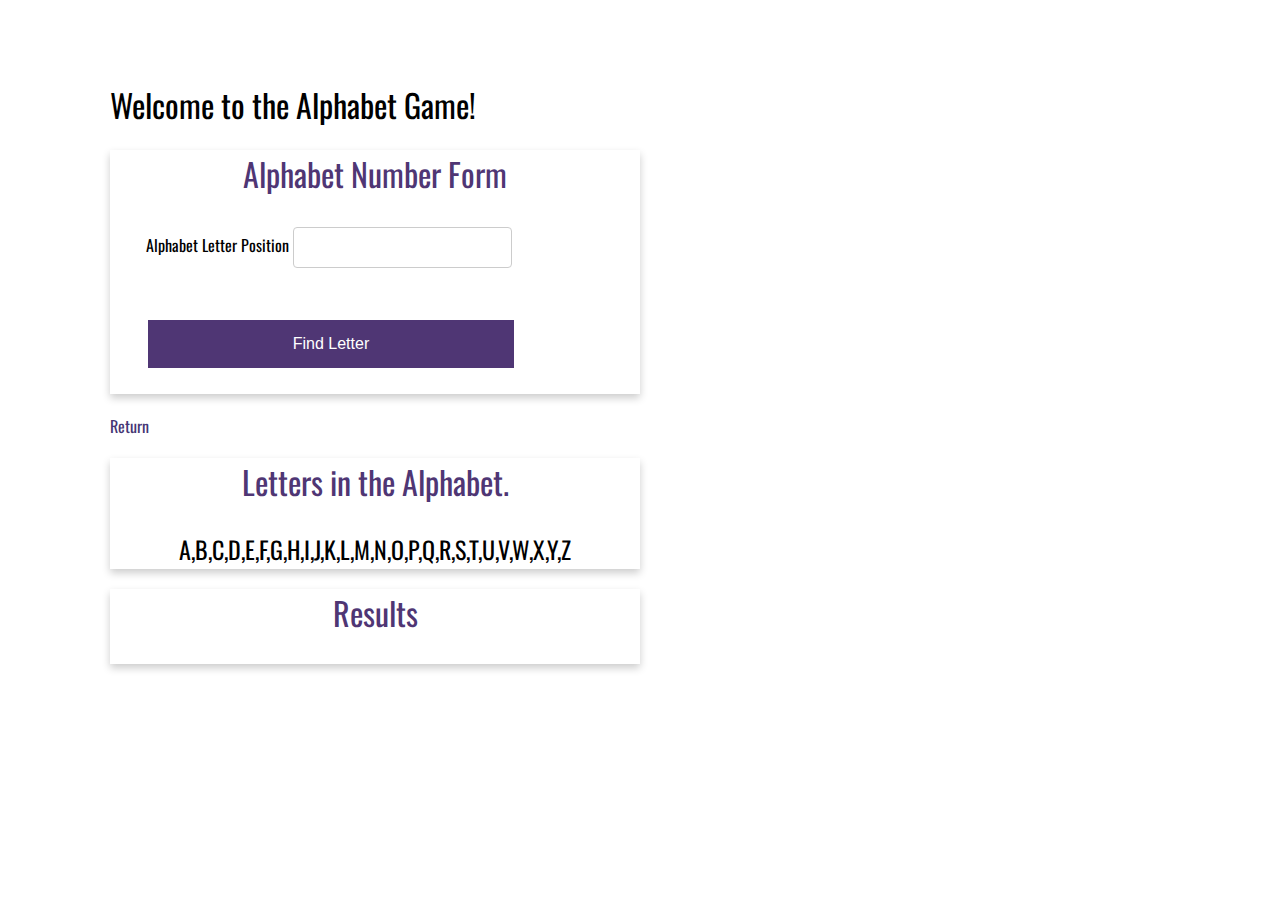
<file: week-8/ahmedin-alphabet-game.html>
<!--
============================================
; Title:  Assignment 8 – alphabet-game
; Author: Professor Krasso
; Date:   11 December 2022
; Modified By: Yakut Ahmedin
; Description: The following program contains the source code for a Assignment 8 – alphabet-game. 
            Assignment 8 – alphabet-game!!
            alphabet-game!!
;===========================================
-->
<!DOCTYPE html>
<html lang="en">

<head>
    <meta charset="UTF-8">
    <title>WEB 231 - Enterprise JavaScript I</title>

    <!-- CSS styel -->
    <link rel="stylesheet" type="text/css" href="./ahmedin-alphabet-game.css">

    <!-- Google fonts for Oswald -->
    <link href="https://fonts.googleapis.com/css2?family=Oswald:wght@300;400;500;700&display=swap" rel="stylesheet">
</head>

<body>
    <div id="container">
        <!-- page title -->
        <h1 class="app-header">Welcome to the Alphabet Game!</h1>

        <!-- open alert modal when a button is clicked.-->
        <div class="card">
            <div class="card-title">
                Alphabet Number Form
            </div>

            <!--  value insertion form -->
            <div class="card-content">
                <div class="form">
                    <div class="form-field">
                        <label for="txtPosition">Alphabet Letter Position </label>

                        <!-- input num field-->
                        <input name="txtPosition" id="txtPosition" class="drop-down-menu input"  type="number"/>
                    </div>
                    <div class="form-field">
                        <button type="submit" class="btn btn-primary full-width" id="btnFindLetter "
                            onclick="btnFindLetter()">Find Letter</button>
                    </div>
                </div>
            </div>
        </div>

        <footer>
            <!-- return to home page -->
            <a href="https://yakutmuder9.github.io/web-231">Return</a>
        </footer>

        <!-- letter value show up card -->
        <div class="card" id="products">
            <div class="card-title">
                Letters in the Alphabet.
            </div>
            <br />

            <!-- results value -->
            <div class="card-content" id="alphabetLetters">
 
            </div>
        </div>

        <!-- letter value show up card -->
        <div class="card" id="services">
            <div class="card-title">
                Results
            </div>
            <br />

            <!-- results value -->
            <div class="card-content" id="alphabetOutput">

            </div>
        </div>





    </div>

    <script>

        // lets a character array of all the letters in English alphabet   
        const alphabet = 'ABCDEFGHIJKLMNOPQRSTUVWXYZ'.split('');

        // lets create a new alphabet letter
        const alphabetOutput = []
        document.getElementById('alphabetLetters').innerHTML = alphabet
        
        // for... in
        for (let letter in alphabet) {
            alphabetOutput.push(alphabet[letter]);
        }

        
        // generate letter with index 
        function btnFindLetter() {
            const pos = document.getElementById('txtPosition').value
            const letter = alphabetOutput[pos-1]

            // check the condition if the value of in put match with the index number of the alphabet  
            if (!letter) {
             document.getElementById('alphabetOutput').innerHTML = `There are not ${pos} letters in the alphabet`
            }
            else {
             document.getElementById('alphabetOutput').innerHTML = `${letter} is at position ${pos} in the alphabet`
            }
        }

       

    </script>

</body>

</html>
</file>
<file: site.css>
/*
  Assignment 1.3 
*/
body {
    font-family: 'Oswald', Verdana, Arial, sans-serif;
}

#container {
    margin-top: 50px;
    margin-right: 100px;
    margin-left: 100px;
}

h1,
h2,
h3,
h4 {
    background-color: #3C275A;
    color: #fff;
    border: 1px solid #D6A800;
    padding: 10px;
}

a {
    color: #453674;
    text-decoration: none;
}

a:hover {
    background-color: #D6A800;
    color: #4F3674;
}

a:visited {
    color: #3C275A;
}

/* ---Week 2.2 assignment style started here */
.return-home {
    color: #4F3674;
    text-decoration: none;
}


.return-home:hover {
    background-color: #D6A800;
    color: #4F3674;
}

/* pseudo visited style to return btn */
.return-home:visited {
    color: #3C275A;
}
</file>
<file: week-1/site.css>
/*
  Assignment 1.3 
*/
body {
    font-family: 'Oswald', Verdana, Arial, sans-serif;
}

#container {
    margin-top: 50px;
    margin-right: 100px;
    margin-left: 100px;
}

h1,
h2,
h3,
h4 {
    background-color: #3C275A;
    color: #fff;
    border: 1px solid #D6A800;
    padding: 10px;
}

a {
    color: #453674;
    text-decoration: none;
}

a:hover {
    background-color: #D6A800;
    color: #4F3674;
}

a:visited {
    color: #3C275A;
}
</file>
<file: week-2/global.css>
/*
  Assignment 2.2
*/


.return-home {
    color: #4F3674;
    text-decoration: none;
}


.return-home:hover {
    background-color: #D6A800;
    color: #4F3674;
}

/* pseudo visited style to return btn */
.return-home:visited {
    color: #3C275A;
}
</file>
<file: global.css>
/*
  Assignment 1.3 
*/
body {
    font-family: 'Oswald', Verdana, Arial, sans-serif;
}

#container {
    margin-top: 50px;
    margin-right: 100px;
    margin-left: 100px;
}

h1,
h2,
h3,
h4 {
    background-color: #3C275A;
    color: #fff;
    border: 1px solid #D6A800;
    padding: 10px;
}

a {
    color: #453674;
    text-decoration: none;
}

a:hover {
    background-color: #D6A800;
    color: #4F3674;
}

a:visited {
    color: #3C275A;
}

/* ---Week 2.2 assignment style started here */
.return-home {
    color: #4F3674;
    text-decoration: none;
}


.return-home:hover {
    background-color: #D6A800;
    color: #4F3674;
}

/* pseudo visited style to return btn */
.return-home:visited {
    color: #3C275A;
}

/* week-5 dropdown style */
.drop-down-menu {
    
}
</file>
<file: week-2/ahmedin-payroll.css>
/*
============================================
; Title:  Assignment 2.2 
; Author: Professor Krasso
; Date:   25 June 2017
; Description: style ahmedin-payroll page
;===========================================
*/

h1 {
    text-align: center;
}

ul {
    border: 1px dotted red;
}
</file>
<file: week-3/ahmedin-temp-conversion.css>
/*
============================================
; Title:  Assignment 3 – Temperature Conversion App
; Author: Professor Krasso
; Date:   03 November 2022
; Modified By: Yakut Ahmedin
; Description: Assignment 3 – Temperature Conversion App 
            Weekly Assignments 3 word document!!
            Fahrenheit to Celsuis Converter!!
;===========================================
*/

body {
    margin: 0;
    font-family: 'Oswald', Verdana, Arial, sans-serif;
}

h1 {
    font-weight: 400;
}

#container {
    margin-top: 50px;
    margin-right: 100px;
    margin-left: 100px;
    padding: 10px;
}

.card {
    box-shadow: 0 4px 8px 0 rgba(0, 0, 0, 0.2);
    transition: 0.3s;
    width: 50%;
    margin: 20px 0px;
}

.card-title {
    text-align: center;
    font-size: 2em;
    color: #4F3674;
    font-weight: 400;
}

.card-content {
    padding: 2px 16px;
}

.card:hover {
    box-shadow: 0 8px 16px 0 rgba(0, 0, 0, 0.2);
}
.form{
    display: inline-grid;
    grid-template-columns: auto;
}
.form-field{
    padding: 20px;
}
.btn {
    border: none;
    text-align: center;
    text-decoration: none;
    display: inline-block;
    font-size: 16px;
    margin: 4px 2px;
    cursor: pointer;
    padding: 15px 32px;
    color: black;
}
.input {
    padding: 12px 20px;
    margin: 8px 0;
    display: inline-block;
    border: 1px solid #ccc;
    border-radius: 4px;
    box-sizing: border-box;
}
.btn-primary {
    background-color: #4F3674;
    color: white;
}

.btn-primary:hover {
    background-color: #D6A800;
    color: #4F3674;
}

.full-width {
    width: 100%;
}

#convertedValue{
    font-size: 28px;
    text-align: center;
}

footer a {
    color: #453674;
    text-decoration: none;
}

footer a:hover {
    background-color: #D6A800;
    color: #4F3674;
}

footer a:visited {
    color: #3C275A;
}



/* media to input card element */
@media(max-width: 768px ) {
    .card{
        width: 100%;
    }
}
</file>
<file: week-4/ahmedin-number-game.css>
/*
============================================
; Title:  Assignment 3 – Number Guessing Game App
; Author: Professor Krasso
; Date:   13 November 2022
; Modified By: Yakut Ahmedin
; Description: The following program contains the source code for a Number Guessing Game App. For the player put randome number from 1 up to 10 to guss the number. It checks if the number macth the hidden number. 
            Weekly Assignments 4 word document!!
            Number Guessing Game!!
;===========================================
*/

body {
    margin: 0;
    font-family: 'Oswald', Verdana, Arial, sans-serif;
}

h1 {
    font-weight: 400;
}

#container {
    margin-top: 50px;
    margin-right: 100px;
    margin-left: 100px;
    padding: 10px;
}
/* card element style start here */
.card {
    box-shadow: 0 4px 8px 0 rgba(0, 0, 0, 0.2);
    transition: 0.3s;
    width: 50%;
    margin: 20px 0px;
}

.card-title {
    text-align: center;
    font-size: 2em;
    color: #4F3674;
    font-weight: 400;
}

.card-content {
    padding: 2px 16px;
}

.card:hover {
    box-shadow: 0 8px 16px 0 rgba(0, 0, 0, 0.2);
}
/* form field syles start here */
.form{
    display: inline-grid;
    grid-template-columns: auto;
}
.form-field{
    padding: 20px;
}
.btn {
    border: none;
    text-align: center;
    text-decoration: none;
    display: inline-block;
    font-size: 16px;
    margin: 4px 2px;
    cursor: pointer;
    padding: 15px 32px;
    color: black;
}
.input {
    padding: 12px 20px;
    margin: 8px 0;
    display: inline-block;
    border: 1px solid #ccc;
    border-radius: 4px;
    box-sizing: border-box;
}
/* submit buttun styles */
.btn-primary {
    background-color: #4F3674;
    color: white;
}

.btn-primary:hover {
    background-color: #D6A800;
    color: #4F3674;
}

.full-width {
    width: 100%;
}

#convertedValue{
    font-size: 28px;
    text-align: center;
}
/*  footer style started here */
footer a {
    color: #453674;
    text-decoration: none;
}

footer a:hover {
    background-color: #D6A800;
    color: #4F3674;
}

footer a:visited {
    color: #3C275A;
}
/* result text-styles */
#reseltMessage{
    text-align: center;
    font-size: 28px;
}

/* media to input card element */
@media(max-width: 768px ) {
    .card{
        width: 100%;
    }
}
</file>
<file: week-5/ahmedin-sequence-game.css>
/*
============================================
; Title:  Assignment 5 – Sequence Game
; Author: Professor Krasso
; Date:   20 November 2022
; Modified By: Yakut Ahmedin
; Description: The following program contains the source code for a Sequence Game. For the player put randome number from 1 up to 10 to guss the number. It checks if the number macth the hidden number. 
            Assignment 5 – Sequence Game!!
            Sequence Game!!
;===========================================
*/

body {
    margin: 0;
    font-family: 'Oswald', Verdana, Arial, sans-serif;
}

h1 {
    font-weight: 400;
}

#container {
    margin-top: 50px;
    margin-right: 100px;
    margin-left: 100px;
    padding: 10px;
}
/* card element style start here */
.card {
    box-shadow: 0 4px 8px 0 rgba(0, 0, 0, 0.2);
    transition: 0.3s;
    width: 50%;
    margin: 20px 0px;
}

.card-title {
    text-align: center;
    font-size: 2em;
    color: #4F3674;
    font-weight: 400;
}

.card-content {
    padding: 2px 16px;
}

.card:hover {
    box-shadow: 0 8px 16px 0 rgba(0, 0, 0, 0.2);
}
/* form field syles start here */
.form{
    display: inline-grid;
    grid-template-columns: auto;
}
.form-field{
    padding: 20px;
}
.btn {
    border: none;
    text-align: center;
    text-decoration: none;
    display: inline-block;
    font-size: 16px;
    margin: 4px 2px;
    cursor: pointer;
    padding: 15px 32px;
    color: black;
}
.input {
    padding: 12px 20px;
    margin: 8px 0;
    display: inline-block;
    border: 1px solid #ccc;
    border-radius: 4px;
    box-sizing: border-box;
}
/* submit buttun styles */
.btn-primary {
    background-color: #4F3674;
    color: white;
}

.btn-primary:hover {
    background-color: #D6A800;
    color: #4F3674;
}

.full-width {
    width: 100%;
}

#convertedValue{
    font-size: 28px;
    text-align: center;
}
/*  footer style started here */
footer a {
    color: #453674;
    text-decoration: none;
}

footer a:hover {
    background-color: #D6A800;
    color: #4F3674;
}

footer a:visited {
    color: #3C275A;
}
/* result text-styles */
#fibonacciSequenceText{
    text-align: center;
    font-size: 28px;
}

/* media to input card element */
@media(max-width: 768px ) {
    .card{
        width: 100%;
    }
}
</file>
<file: week-6/ahmedin-in-n-out-books.css>
/*
============================================
; Title:  Assignment 6 – In-N-Out-Books
; Author: Professor Krasso
; Date:   27 November 2022
; Modified By: Yakut Ahmedin
; Description: The following program contains the source code for a In-N-Out-Books. 
            Assignment 6 – In-N-Out-Books!!
            In-N-Out-Books!!
;===========================================
*/

body {
    margin: 0;
    font-family: 'Oswald', Verdana, Arial, sans-serif;
}

h1 {
    font-weight: 400;
}

#container {
    margin-top: 50px;
    margin-right: 100px;
    margin-left: 100px;
    padding: 10px;
}
/* card element style start here */
.card {
    box-shadow: 0 4px 8px 0 rgba(0, 0, 0, 0.2);
    transition: 0.3s;
    width: 50%;
    margin: 20px 0px;
}

.card-title {
    text-align: center;
    font-size: 2em;
    color: #4F3674;
    font-weight: 400;
}

.card-content {
    padding: 2px 16px;
}

.card:hover {
    box-shadow: 0 8px 16px 0 rgba(0, 0, 0, 0.2);
}
/* form field syles start here */
.form{
    display: inline-grid;
    grid-template-columns: auto;
}
.form-field{
    padding: 20px;
}
.btn {
    border: none;
    text-align: center;
    text-decoration: none;
    display: inline-block;
    font-size: 16px;
    margin: 4px 2px;
    cursor: pointer;
    padding: 15px 32px;
    color: black;
}
.input {
    padding: 12px 20px;
    margin: 8px 0;
    display: inline-block;
    border: 1px solid #ccc;
    border-radius: 4px;
    box-sizing: border-box;
}
/* submit buttun styles */
.btn-primary {
    background-color: #4F3674;
    color: white;
}

.btn-primary:hover {
    background-color: #D6A800;
    color: #4F3674;
}

.full-width {
    width: 100%;
}

#convertedValue{
    font-size: 28px;
    text-align: center;
}
/*  footer style started here */
footer a {
    color: #453674;
    text-decoration: none;
}

footer a:hover {
    background-color: #D6A800;
    color: #4F3674;
}

footer a:visited {
    color: #3C275A;
}
/* result text-styles */
#fibonacciSequenceText{
    text-align: center;
    font-size: 28px;
}


/* Book table styles--- */
#books , #authors{
    border-collapse: collapse;
    width: 100%;
    margin-bottom: 30px;
}

#books th, #authors th {
    padding-top: 12px;
    padding-bottom: 12px;
    text-align: left;
    background-color: #4F3674;
    color: white;
}

#books td, #books th, #authors td, #authors th{
    border: 1px solid #ddd;
    text-align: left;
    padding: 8px;
    font-size: 12px;
}

#books tr:hover, #authors tr:hover{
    background-color: #D6A800;
    color: #4F3674;
    cursor: pointer;
}

/* media to input card element */
@media(max-width: 768px ) {
    .card{
        width: 100%;
    }
}
</file>
<file: week-7/ahmedin-javazon.css>
/*
============================================
; Title:  Assignment 7 – Javazon
; Author: Professor Krasso
; Date:   02 December 2022
; Modified By: Yakut Ahmedin
; Description: The following program contains the source code for a Assignment 7 – Javazon. 
            Assignment 7 – Javazon!!
            javazon!!
;===========================================
*/

body {
    margin: 0;
    font-family: 'Oswald', Verdana, Arial, sans-serif;
}

h1 {
    font-weight: 400;
}

#container {
    margin-top: 50px;
    margin-right: 100px;
    margin-left: 100px;
    padding: 10px;
}
/* card element style start here */
.card {
    box-shadow: 0 4px 8px 0 rgba(0, 0, 0, 0.2);
    transition: 0.3s;
    width: 50%;
    margin: 20px 0px;
}

.card-title {
    text-align: center;
    font-size: 2em;
    color: #4F3674;
    font-weight: 400;
}

.card-content {
    padding: 2px 16px;
}

.card:hover {
    box-shadow: 0 8px 16px 0 rgba(0, 0, 0, 0.2);
}
/* form field syles start here */
.form{
    display: inline-grid;
    grid-template-columns: auto;
}
.form-field{
    padding: 20px;
}
.btn {
    border: none;
    text-align: center;
    text-decoration: none;
    display: inline-block;
    font-size: 16px;
    margin: 4px 2px;
    cursor: pointer;
    padding: 15px 32px;
    color: black;
}
.input {
    padding: 12px 20px;
    margin: 8px 0;
    display: inline-block;
    border: 1px solid #ccc;
    border-radius: 4px;
    box-sizing: border-box;
}
/* submit buttun styles */
.btn-primary {
    background-color: #4F3674;
    color: white;
}

.btn-primary:hover {
    background-color: #D6A800;
    color: #4F3674;
}

.full-width {
    width: 100%;
}

#convertedValue{
    font-size: 28px;
    text-align: center;
}
/*  footer style started here */
footer a {
    color: #453674;
    text-decoration: none;
}

footer a:hover {
    background-color: #D6A800;
    color: #4F3674;
}

footer a:visited {
    color: #3C275A;
}
/* result text-styles */
#fibonacciSequenceText{
    text-align: center;
    font-size: 28px;
}


/* Book table styles--- */
table{
    border-collapse: collapse;
    width: 100%;
    font-weight: 500;
    margin-bottom: 30px;
}

table th {
    padding-top: 12px;
    padding-bottom: 12px;
    text-align: left;
    background-color: #4F3674;
    color: white;
}

table td, table th{
    border: 1px solid #ddd;
    text-align: left;
    padding: 8px;
    font-size: 14px;
}

table tr:hover{
    background-color: #D6A800;
    color: #4F3674;
    cursor: pointer;
}

/* media to input card element */
@media(max-width: 768px ) {
    #container {
        margin: 5vmin;
    }
    .card{
        width: 100%;
    }
}
</file>
<file: week-8/ahmedin-alphabet-game.css>
/*
============================================
; Title:  Assignment 8 – alphabet-game
; Author: Professor Krasso
; Date:   11 December 2022
; Modified By: Yakut Ahmedin
; Description: The following program contains the source code for a Assignment 8 – alphabet-game. 
            Assignment 8 – alphabet-game!!
            alphabet-game!!
;============================================
*/

body {
    margin: 0;
    font-family: 'Oswald', Verdana, Arial, sans-serif;
}

h1 {
    font-weight: 400;
}

#container {
    margin-top: 50px;
    margin-right: 100px;
    margin-left: 100px;
    padding: 10px;
}
/* card element style start here */
.card {
    box-shadow: 0 4px 8px 0 rgba(0, 0, 0, 0.2);
    transition: 0.3s;
    width: 50%;
    margin: 20px 0px;
}

.card-title {
    text-align: center;
    font-size: 2em;
    color: #4F3674;
    font-weight: 400;
}

.card-content {
    padding: 2px 16px;
}

.card:hover {
    box-shadow: 0 8px 16px 0 rgba(0, 0, 0, 0.2);
}
/* form field syles start here */
.form{
    display: inline-grid;
    grid-template-columns: auto;
}
.form-field{
    padding: 20px;
}
.btn {
    border: none;
    text-align: center;
    text-decoration: none;
    display: inline-block;
    font-size: 16px;
    margin: 4px 2px;
    cursor: pointer;
    padding: 15px 32px;
    color: black;
}
.input {
    padding: 12px 20px;
    margin: 8px 0;
    display: inline-block;
    border: 1px solid #ccc;
    border-radius: 4px;
    box-sizing: border-box;
}
/* submit buttun styles */
.btn-primary {
    background-color: #4F3674;
    color: white;
}

.btn-primary:hover {
    background-color: #D6A800;
    color: #4F3674;
}

.full-width {
    width: 100%;
}

#convertedValue{
    font-size: 28px;
    text-align: center;
}
/*  footer style started here */
footer a {
    color: #453674;
    text-decoration: none;
}

footer a:hover {
    background-color: #D6A800;
    color: #4F3674;
}

footer a:visited {
    color: #3C275A;
}
/* result text-styles */
#fibonacciSequenceText{
    text-align: center;
    font-size: 28px;
}

#alphabetLetters, #alphabetOutput{
    text-align: center;
    font-size: 24px;
}

/* media to input card element */
@media(max-width: 768px ) {
    #container {
        margin: 5vmin;
    }
    .card{
        width: 100%;
    }
}
</file>
